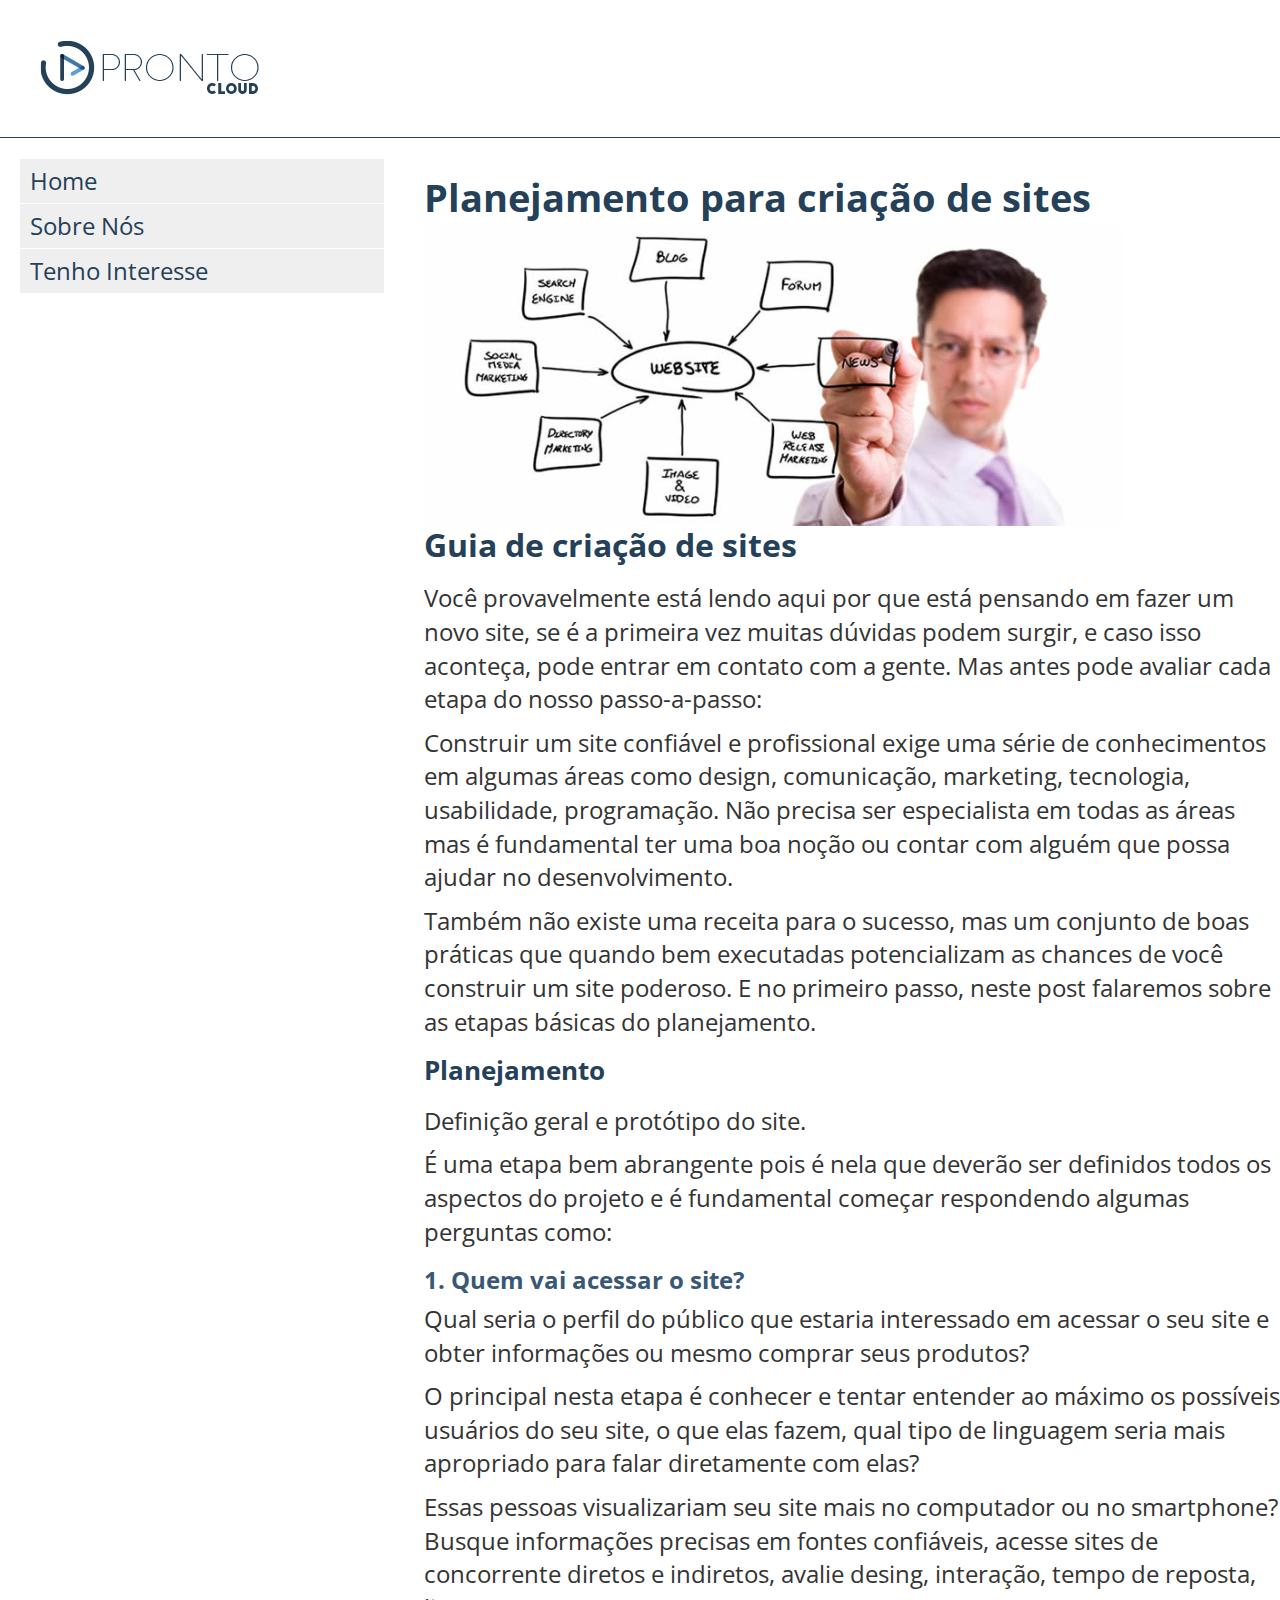
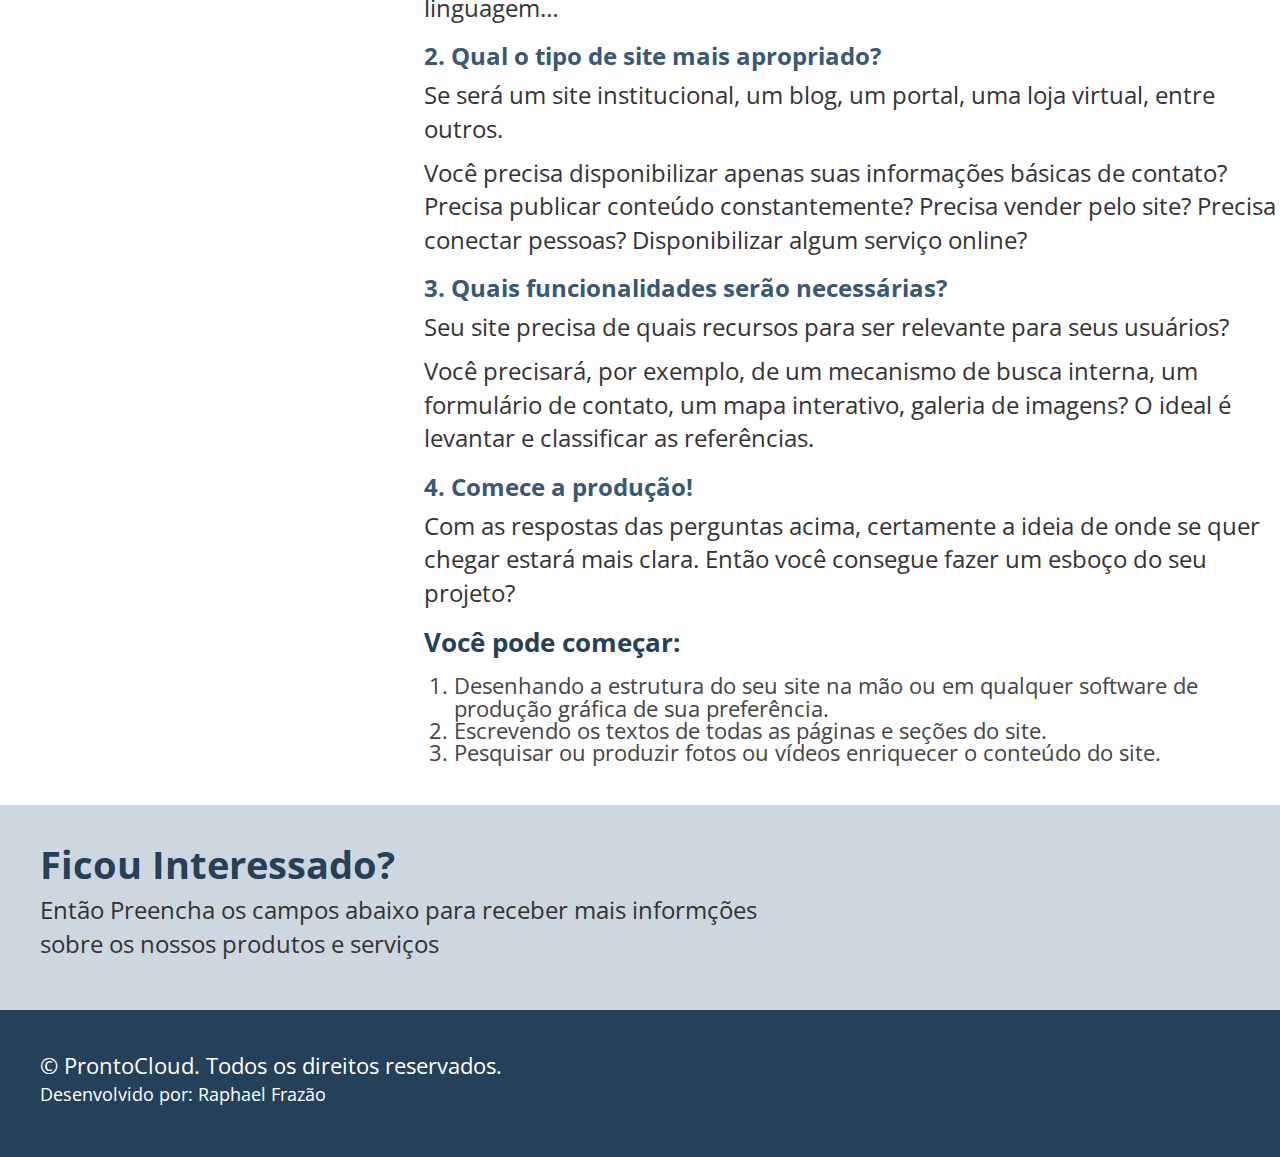
<file: prontocloud/index.html>
<!DOCTYPE html>
<html lang="en">
<head>
    <meta charset="UTF-8">
    <meta http-equiv="X-UA-Compatible" content="IE=edge">
    <meta name="viewport" content="width=device-width, initial-scale=1.0">

    <!--CSS-->
    <link rel="stylesheet" href="./css/reset.css">
    <link rel="stylesheet" href="./css/styles.css">


    <!--ícones-->
    <link rel="shortcut icon" href="./images/favicon.cc"> <!--17x17 pixel-->
    <link rel="apple-touch-icon" href="./images/icon-touch-retina.png">
    <link rel="apple-touch-icon" href="./images/icon-touch-retina-iphone.png">
    <link rel="apple-touch-icon" href="./images/icon-touch-retina-ipad.png">

    <!-- Google Fonts -->
    <link rel="preconnect" href="https://fonts.googleapis.com">
    <link rel="preconnect" href="https://fonts.gstatic.com" crossorigin>
    <link href="https://fonts.googleapis.com/css2?family=Open+Sans:wght@300;400;700&display=swap" rel="stylesheet">


    <title>ProntoCloud</title>

</head>
<body>
    
    <div class="main-container ">
        <header>
            <div class="container">
                <img src="./images/prontocloud.png" alt="ProntoCloud">
             </div>
        </header>

        <section>
            <nav>
                <ul>
                    <li><a href="#">Home</a></li>
                    <li><a href="#">Sobre Nós</a></li>
                    <li><a href="#">Tenho Interesse</a></li>
                </ul>
                
            </nav>
            <article>
                <div class="container">
                    <h1>Planejamento para criação de sites</h1>

                    <img src="./images/web-design-planning-700x300.jpg" alt="Planejamento para criação de sites">
                    <h2>Guia de criação de sites</h2>
    
                                <p>Você provavelmente está lendo aqui por que está pensando em fazer um novo site, se é a primeira vez muitas dúvidas podem surgir, e caso isso aconteça, pode entrar em contato com a gente. Mas antes pode avaliar cada etapa do nosso passo-a-passo:</p>
    
                                <p>Construir um site confiável e profissional exige uma série de conhecimentos em algumas áreas como design, comunicação, marketing, tecnologia, usabilidade, programação. Não precisa ser especialista em todas as áreas mas é fundamental ter uma boa noção ou contar com alguém que possa ajudar no desenvolvimento.</p>
    
                                <p>Também não existe uma receita para o sucesso, mas um conjunto de boas práticas que quando bem executadas potencializam as chances de você construir um site poderoso. E no primeiro passo, neste post falaremos sobre as etapas básicas do planejamento.</p>
    
                                <h3>Planejamento</h3>
    
                                <p>Definição geral e protótipo do site.</p>
                                <p>É uma etapa bem abrangente pois é nela que deverão ser definidos todos os aspectos do projeto e é fundamental começar respondendo algumas perguntas como:</p>
    
                                <h4>1. Quem vai acessar o site? </h4>
    
                                <p>Qual seria o perfil do público que estaria interessado em acessar o seu site e obter informações ou mesmo comprar seus produtos?</p>
    
                                <p>O principal nesta etapa é conhecer e tentar entender ao máximo os possíveis usuários do seu site, o que elas fazem, qual tipo de linguagem seria mais apropriado para falar diretamente com elas?</p>
    
                                <p>Essas pessoas visualizariam seu site mais no computador ou no smartphone? Busque informações precisas em fontes confiáveis, acesse sites de concorrente diretos e indiretos, avalie desing, interação, tempo de reposta, linguagem…</p>
    
                                <h4>2. Qual o tipo de site mais apropriado?</h4>
                                <p>Se será um site institucional, um blog, um portal, uma loja virtual, entre outros.</p>
    
                                <p>Você precisa disponibilizar apenas suas informações básicas de contato? Precisa publicar conteúdo constantemente? Precisa vender pelo site? Precisa conectar pessoas? Disponibilizar algum serviço online?</p>
    
                                <h4>3. Quais funcionalidades serão necessárias?</h4>
                                <p>Seu site precisa de quais recursos para ser relevante para seus usuários?</p>
    
                                <p>Você precisará, por exemplo, de um mecanismo de busca interna, um formulário de contato, um mapa interativo, galeria de imagens? O ideal é levantar e classificar as referências.</p>
    
                                <h4>4. Comece a produção!</h4>
                                <p>Com as respostas das perguntas acima, certamente a ideia de onde se quer chegar estará mais clara. Então você consegue fazer um esboço do seu projeto?</p>
    
                                <h3>Você pode começar:</h3>
    
                                <ol>
                                    <li>Desenhando a estrutura do seu site na mão ou em qualquer software de produção gráfica de sua preferência.</li>
                                    <li>Escrevendo os textos de todas as páginas e seções do site.</li>
                                    <li>Pesquisar ou produzir fotos ou vídeos enriquecer o conteúdo do site.</li>
                                </ol>
        
                </div>
            </article>
        </section>

        <section id="tenho-interesse">
            <div class="container">
                <article>
                    <h1>Ficou Interessado?</h1>
                    <p>Então Preencha os campos abaixo para receber mais informções sobre os nossos produtos e serviços</p>
                    <div>
                        <script src="https://www.cognitoforms.com/f/seamless.js" data-key="oTzjhZ0BnE2j6g9pEwCX9w" data-form="1"></script>
                    </div>  
                </article> 
            </div>
        </section>

        <footer>
            <div class="container">
                <p>&copy; ProntoCloud. Todos os direitos reservados. 
             <small> Desenvolvido por: Raphael Frazão </small>
            </div>            
        </footer>
    </div>
</body>
</html>
</file>
<file: prontocloud/css/styles.css>
html{

    font-size: 62,5%;


}

body{
    background-color:#f5f5f5 ;
    font-family: 'Open Sans', sans-serif;
    
}

.main-container{    
    display: block;   
    width: 100vw;
    margin: 0 auto ;
   
}

.container{
    display: block;
    float: left;
    padding: 20px;
    max-width: 100%;
    margin: 0 auto;
    max-width: 1198px;
}

header{
    background-color: #fff;
    display: block;
    float: left;
    padding: 20px;
    width: 100%;
    border-bottom: 1px solid #254159; 
}



h1{
    font-size: 2.4rem;
    color: #254159;
    margin-bottom: 10px;
}

h2{
    font-size: 2rem;
    color: #254159;
    margin-bottom: 20px;


}

h3{
    font-size: 1.6rem;
    color: #254159;
    margin-bottom: 20px;
    padding-top: 10px;
}

h4{
    font-size: 1.5rem  ;
    color: #385874;
    margin-bottom: 10px;
    padding-top: 10px;

}

p{
    margin-bottom: 10px;
    line-height: 1.4;
    color: #333 ;

}

img{
    max-width: 100%;
    height: auto;   
}

ol {

    margin-left: 30px;


}

ol li {
    font-size: 1.4rem;
    color: #454545;

}
section{
    background-color: #fff;
    font-size: 1.5rem; /* equivalente a 15px*/
    display: block;
    float: left;
    padding: 20px;
    width: 100%;

}

section nav{
    display: block;
    float: left;
    width: 30%;

}       

nav li {
    background-color: #efefef;
    margin: 1px 20px 1px 0;
    padding: 10px;
}
nav li:hover{
    background-color: #dfdfdf;

}

nav a {
    text-decoration: none;
    color: #254159;
}

nav a:hover{
    color: #385874;

}
section article{

    display: block;
    float: left;
    width: 70%;

}

footer{
    background-color: #254159 ;
    display:block;
    float: left;
    padding: 20px;
    width:100%;
}

footer p{
    color: #ffffff;
    font-size: 1.4rem;

}

footer small{
    font-size: 80%;
    display: block;
}

#tenho-interesse{
    background-color: #cdd7e0;
}

#tenho-interesse form, .cog-form__content{
    background-color: #cdd7e0 !important;
}


@media(max-width:425px){
    section nav,
    section article{
        width: 100%;
    }


    .container{
        padding-left: 1%;
        padding-right: 1%;
    }
}
</file>
